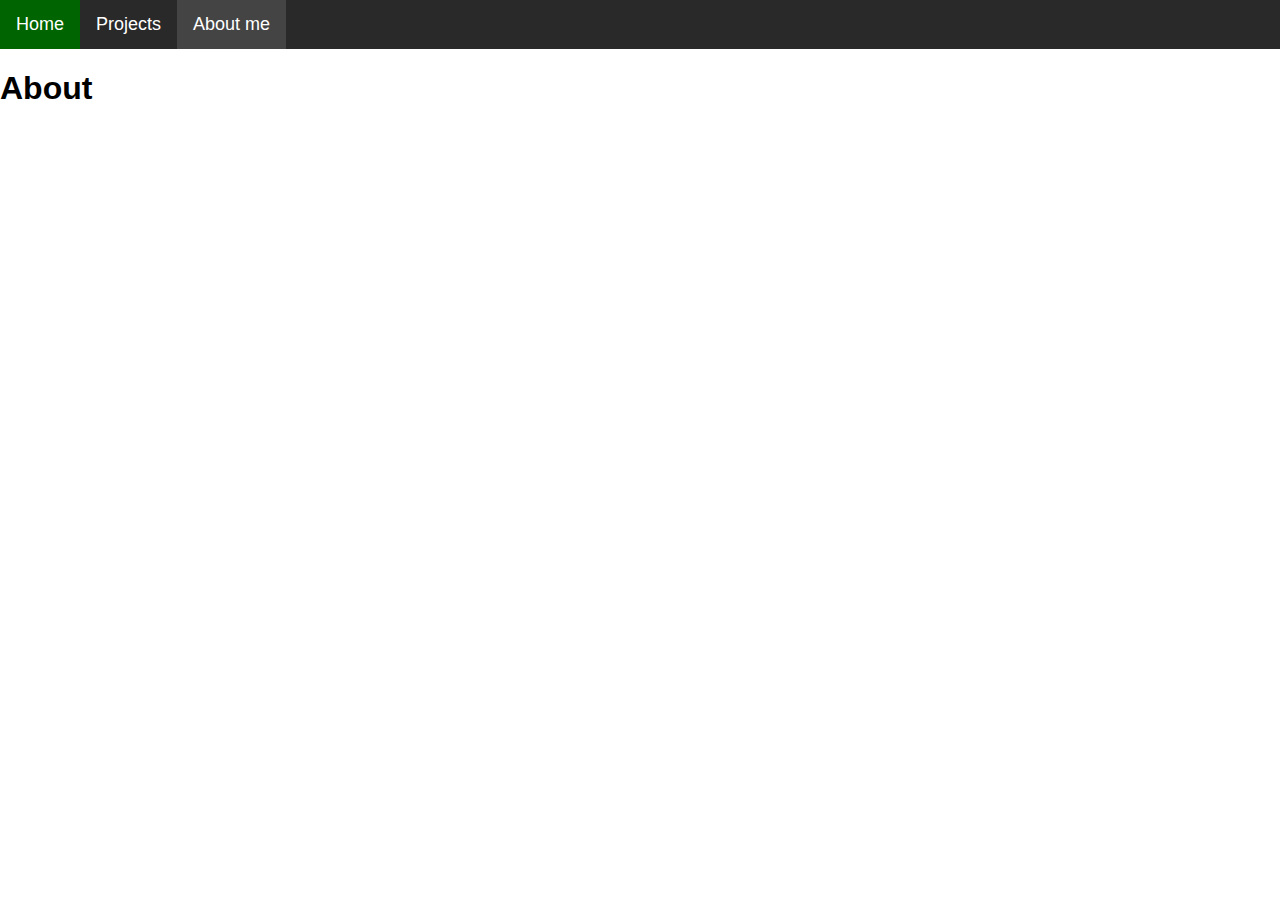
<file: about.html>
<!DOCTYPE html>
<html>
    <head>
        <meta content="width=device-width, initial-scale=1">
        <style>
            body {
                background-color: white;
                font-family: Arial, Helvetica, sans-serif;
                margin: 0px;
            }
            .topnav {
                background-color: #292929;
                overflow: hidden;
                width: 100%;
            }
            .topnav a {
                float: left;
                color: white;
                font-size: 18px;
                text-align: center;
                padding: 14px 16px;
                text-decoration: none;
            }
            .topnav a:hover {
                background-color: darkgreen;
            }
            .topnav a.active {
                background-color: #444444;
            }
        </style>
    </head>
    <body>
        <div class="topnav">
            <a href="index.html">Home</a>
            <a href="projects.html">Projects</a>
            <a class="active" href="about.html">About me</a>
        </div>
        <h1>About</h1>
    </body>
</html>
</file>
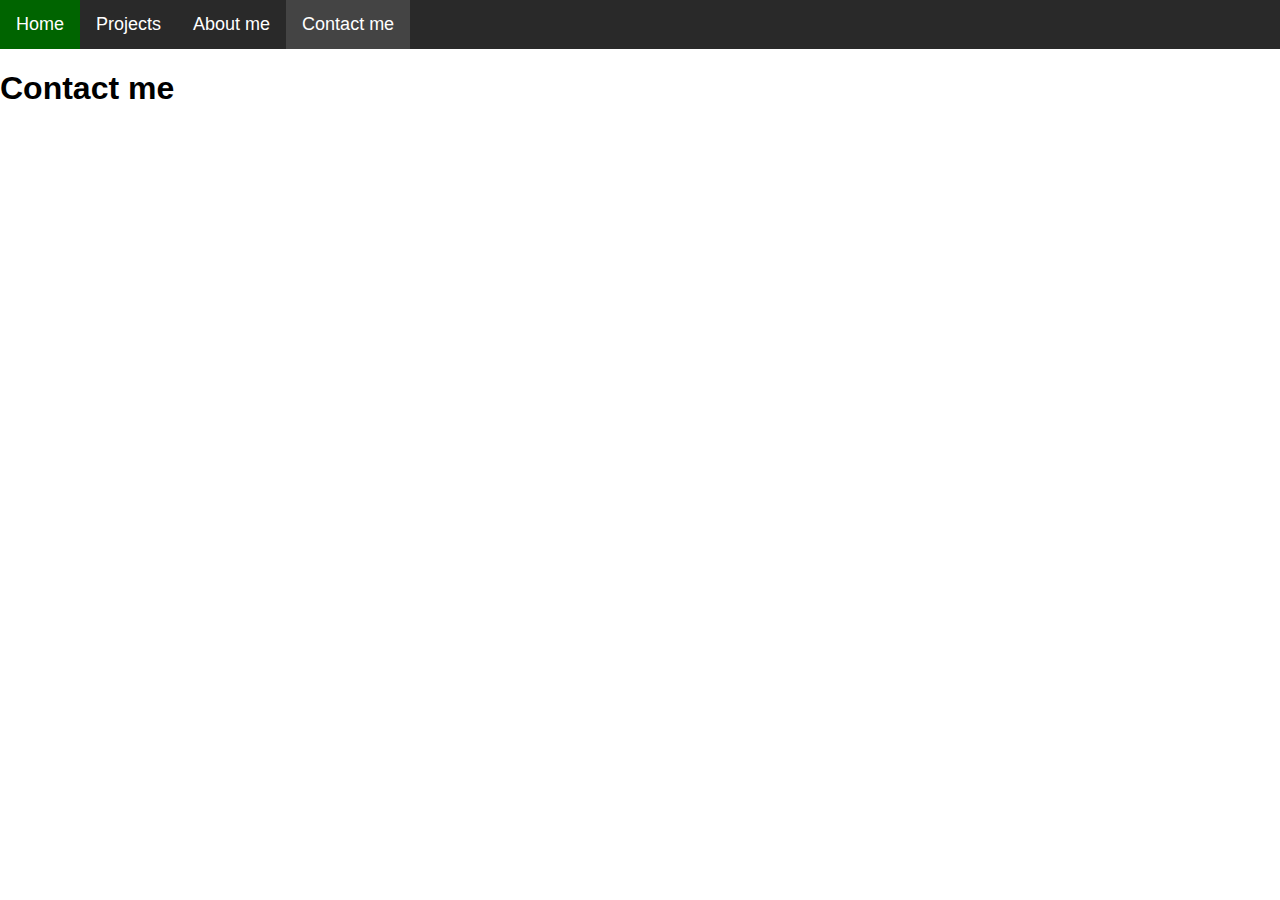
<file: contact.html>
<!DOCTYPE html>
<html>
    <head>
        <meta content="width=device-width, initial-scale=1">
        <style>
            body {
                background-color: white;
                font-family: Arial, Helvetica, sans-serif;
                margin: 0px;
            }
            .topnav {
                background-color: #292929;
                overflow: hidden;
                width: 100%;
            }
            .topnav a {
                float: left;
                color: white;
                font-size: 18px;
                text-align: center;
                padding: 14px 16px;
                text-decoration: none;
            }
            .topnav a:hover {
                background-color: darkgreen;
            }
            .topnav a.active {
                background-color: #444444;
            }
        </style>
    </head>
    <body>
        <div class="topnav">
            <a href="index.html">Home</a>
            <a href="projects.html">Projects</a>
            <a href="about.html">About me</a>
            <a class="active" href="contact.html">Contact me</a>
        </div>
        <h1>Contact me</h1>
    </body>
</html>
</file>
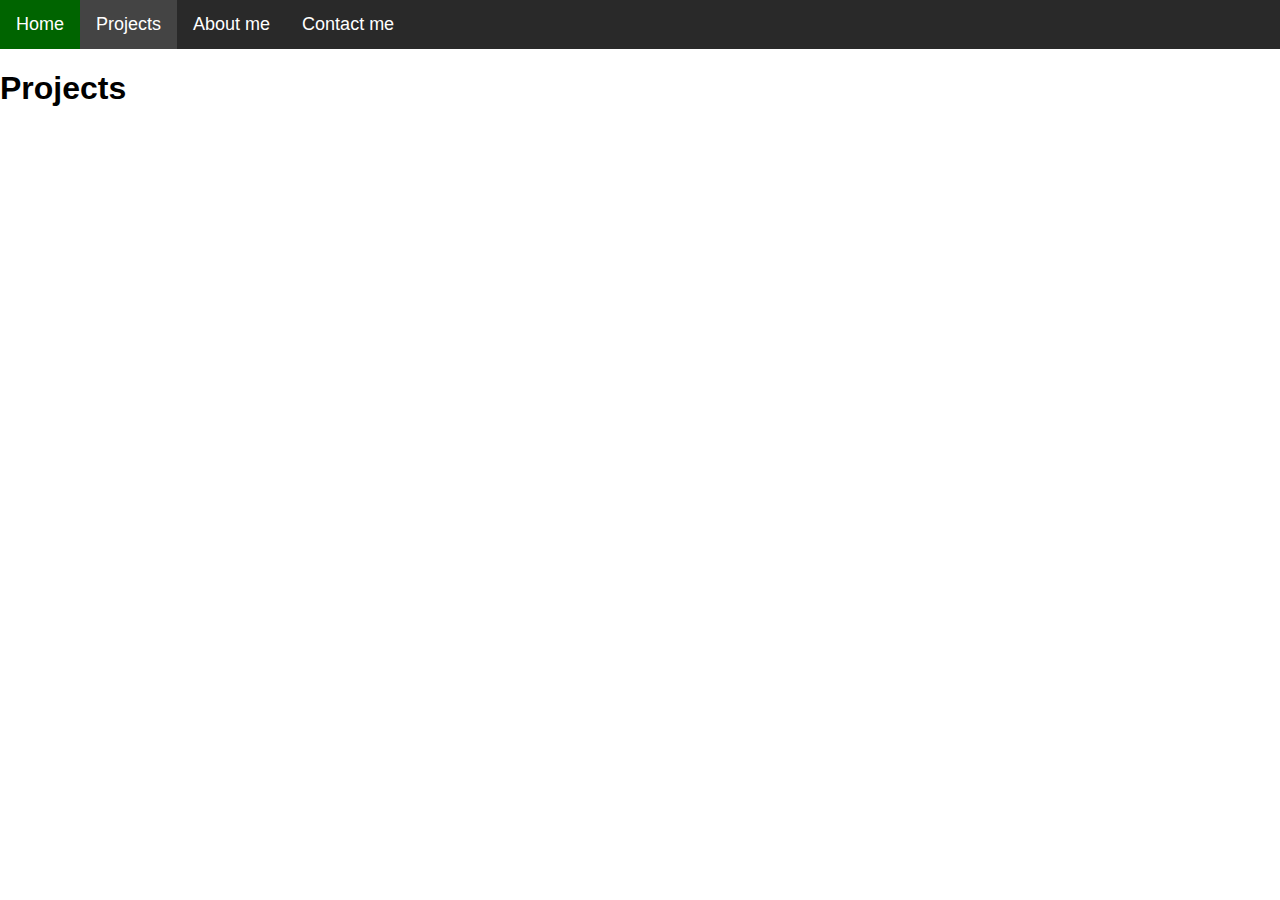
<file: projects.html>
<!DOCTYPE html>
<html>
    <head>
        <meta content="width=device-width, initial-scale=1">
        <style>
            body {
                background-color: white;
                font-family: Arial, Helvetica, sans-serif;
                margin: 0px;
            }
            .topnav {
                background-color: #292929;
                overflow: hidden;
                width: 100%;
            }
            .topnav a {
                float: left;
                color: white;
                font-size: 18px;
                text-align: center;
                padding: 14px 16px;
                text-decoration: none;
            }
            .topnav a:hover {
                background-color: darkgreen;
            }
            .topnav a.active {
                background-color: #444444;
            }
        </style>
    </head>
    <body>
        <div class="topnav">
            <a href="index.html">Home</a>
            <a class="active" href="projects.html">Projects</a>
            <a href="about.html">About me</a>
            <a href="contact.html">Contact me</a>
        </div>
        <h1>Projects</h1>
    </body>
</html>
</file>
